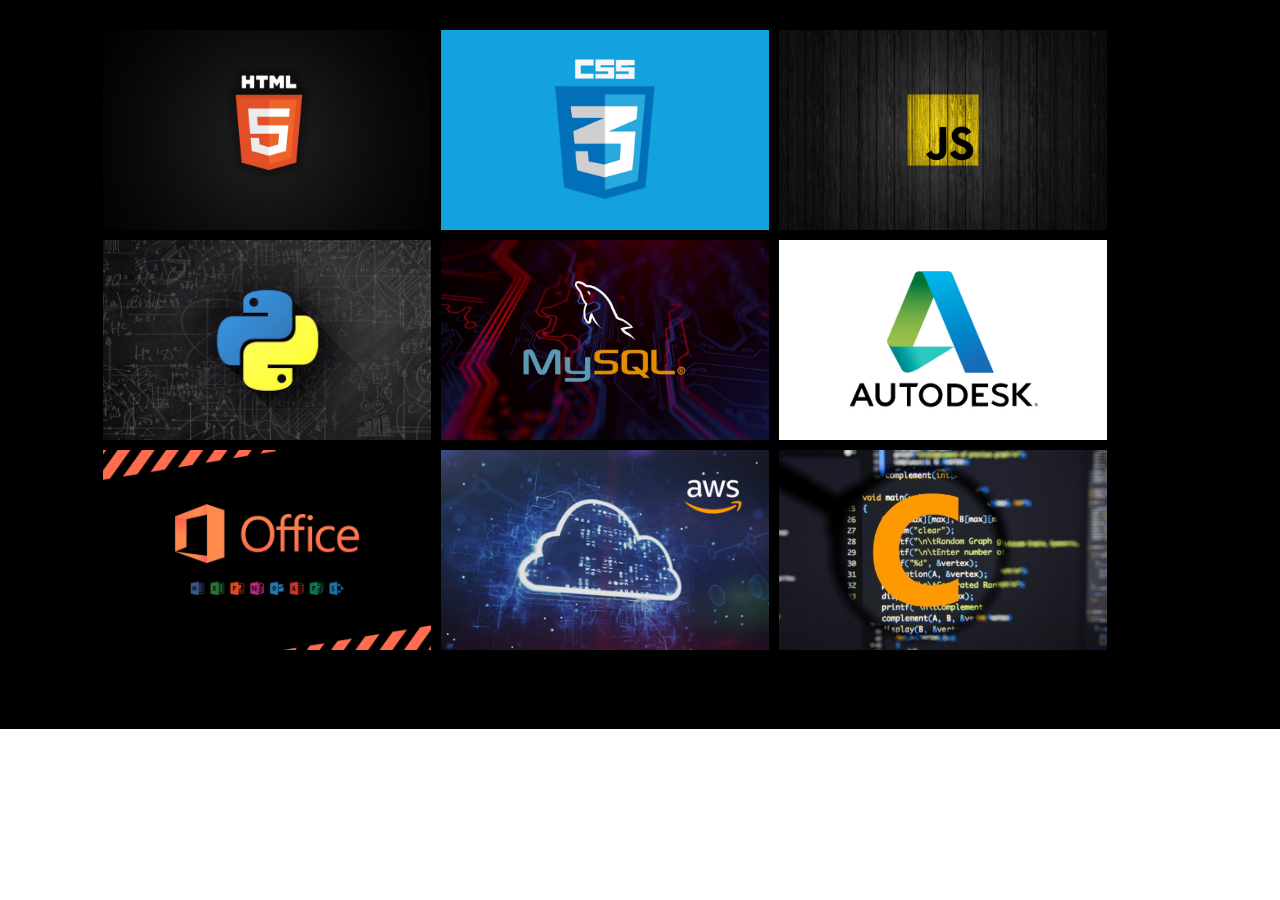
<file: dannyT/skills.html>
<!DOCTYPE html>
<html lang="en" dir="ltr">
      <head>
            <meta charset="utf-8">
            <title>Skills</title>
            <link rel="stylesheet" href="style.css">
      </head>
      <body>
            <section class="skill-gallery">
                  <div class="container">
                        <div class="info">
                              <div class="image-group padding-right animate-left">
                                    <img src="images/skills-1.jpg" alt="">
                                    <img src="images/skills-2.jpg" alt="">
                                    <img src="images/skills-3.jpeg" alt="">
                                    <img src="images/skills-4.jpg" alt="">
                                    <img src="images/skills-5.jpg" alt="">
                                    <img src="images/skills-6.jpg" alt="">
                                    <img src="images/skills-7.png" alt="">
                                    <img src="images/skills-8.jpg" alt="">
                                    <img src="images/skills-9.jpg" alt="">
                              </div>
                        </div>
                  </div>
            </section>
      </body>
</html>
</file>
<file: dannyT/style.css>
@import url('https://fonts.googleapis.com/css?family=Cabin|Herr+Von+Muellerhoff|Source+Sans+Pro:400,900&display=swap');
/*Global styles*/
*,
*::before,
*::after{
    margin: 0;
    padding: 0;
    box-sizing: border-box;
}

:root{
    --main-font: 'Source Sans Pro', sans-serif;
    --secondary-font: 'Herr Von Muellerhoff', cursive;
    --body-font: 'Cabin', sans-serif;
    --main-font-color-dark: #252525;
    --secondary-font-color: #d50505;
    --body-font-color: #515151;
}

html{
      font-family: var(--body-font);
      font-size: 10px;
      color: var(--body-font-color);
      scroll-behavior: smooth;
}

body{
      overflow-x: hidden;
}
section{
      padding: 3.9rem 0;
      overflow: hidden;
}

img{
      width: 100%;
      max-width: 100%;
}

a{
      text-decoration: none;
}

p{
      font-size: 1.6rem;
}

.container{
      width:100%;
      max-width:122.5rem;
      margin: 0 auto;
      padding: 0 2.4rem;
}

/* header*/
header{
      width: 100%;
      position: absolute;
      top: 0;
      left: 0;
      z-index: 1;
      background-image: linear-gradient(to bottom, rgba(0,0,0,.5), transparent);
}
.nav{
      height: 7.2rem;
      display: flex;
      align-items: center;
      justify-content: center;
}

.menu-toggle{
      color: #fff;
      font-size: 2.2rem;
      position: absolute;
      top: 50%;
      transform: translateY(-50%);
      right:2.5rem;
      cursor:pointer;
      z-index: 1500;
}

.fa-times{
      display: none;
}

.nav-list{
      list-style: none;
      position: fixed;
      top: 0;
      left: 0;
      width: 80%;
      height: 100vh;
      background-color: var(--main-font-color-dark);
      padding: 4.4rem;
      display: flex;
      flex-direction: column;
      justify-content: space-around;
      z-index: 1250;
      transform: translateX(-100%);
      transition: transform .5s;
}

 .nav::before{
      content: ' ';
      position: fixed;
      top: 0;
      left: 0;
      width: 100vw;
      height: 100vh;
      background-color: rgba(0,0,0,.8);
      z-index: 1000;
      opacity: 0;
      transform: scale(0);
      transition: opacity .5s;
 }

 .open .fa-times{
      display: block;
 }

 .open .fa-bars{
      display: none;
 }

.open .nav-list{
      transform: translateX(0);
}

.open .nav::before{
      opacity: 1;
      transform: scale(1);
}

.nav-item{
      border-bottom: 2px solid rgba(255,255,255,.3);
}

.nav-link{
      display: block;
      color: #fff;
      text-transform: uppercase;
      font-size:1.6rem;
      letter-spacing: 2px;
      margin-right: -2px;
      transition: color .5s;
}

.nav-link:hover{
      color: var(--secondary-font-color);
}

/*Hero*/
.hero{
      width: 100%;
      height: 100vh;
      background: url("images/hero.jpg") center no-repeat;
      background-size: cover;
      display: flex;
      align-items: center;
      text-align: center;
}

.sub-headline{
      font-size: 8.5rem;
      font-family: var(--secondary-font);
      color: var(--secondary-font-color);
      font-weight: 100;
      line-height: .4;
      letter-spacing: 2px;
      opacity: 0;
      animation: fadeUp .5s forwards;
      animation-delay: .5s;
}

.first-letter{
      text-transform: uppercase;
      font-size: 10.3rem;
}

.headline{
      color: #fff;
      font-size: 3.7rem;
      font-family: var(--main-font);
      text-transform: uppercase;
      font-weight: 900;
      letter-spacing: .5rem;
      margin-right: -.5rem;
      animation: scale .5s forwards;
}

.separator{
      display: flex;
      align-items: center;
      justify-content: center;
}

.line{
      width: 100%;
      max-width: 8.4rem;
      height: .25rem;
      background-color: #fff;
      position: relative;
      opacity: 0;
      animation: grow 2s forwards;
      animation-delay: .9s;
}

.line-right::before,
.line-left::before{
      content: ' ';
      position: absolute;
      top: 50%;
      transform: translateY(-50%);
      border: .6rem solid transparent;
      opacity: 0;
      animation: grow .5s forwards;
      animation-delay: 1.2s;
}

.line-right::before{
      border-right-color: #fff;
      right: 0;
}

.line-left::before{
      border-left-color: #fff;
      left: 0;
}

.asterisk{
      font-size: 1.2rem;
      color: var(--secondary-font-color);
      margin: 0 1.6rem;
      opacity: 0;
      animation: spin .5s forwards;
      animation-delay: .7s;
}

.single-animation{
      opacity: 0;
      animation: fadeDown .5s forwards;
      animation-delay: 1.5s;
}

.headline-description h5{
      color: #fff;
      font-size: 1.4rem;
      font-weight: 100;
      text-transform: uppercase;
      margin-bottom: 1.2rem;
      letter-spacing: 3px;
      margin-right: -3px;
}

.btn{
      display: inline-block;
      text-transform: uppercase;
      letter-spacing: 2px;
      margin-right: -2px;
}

.cta-btn{
      font-size: 1.1rem;
      background-color: #fff;
      padding: .9rem 1.8rem;
      color: var(--body-font-color);
      border-radius: .4rem;
      transition: background-color .5s;
}

.cta-btn:hover,
.cta-btn:focus{
      color: #fff;
      background-color: var(--secondary-font-color);
}

/*Discover My Story*/
.global-headline{
      text-align: center;
      margin-top: 3.9rem;
}

.discover-my-story .global-headline{
      margin-top: 6.9rem;
}

.global-headline .asterisk{
      color: var(--body-font-color);
      margin: 2.4rem 0;
}

.headline-dark{
      color: var(--main-font-color-dark);
      letter-spacing: .7rem;
      margin-right: -.7rem;
}

.global-headline .sub-headline{
      letter-spacing: -1px;
      line-height: .42;
}

.info{
      text-align: center;
}

.description{
      margin-bottom: 3rem;
}

.description p{
      line-height: 1.6;
      margin-bottom: 2.4rem;
}

.body-btn{
      font-size: 1.5rem;
      color: var(--secondary-font-color);
      position: relative;
      transition: color .5s;
}

.body-btn::before{
      content: ' ';
      position: absolute;
      left: 0;
      bottom: -3px;
      width: 100%;
      height: 2px;
      background-color: var(--secondary-font-color);
      transition: background-color .5s;
}

.body-btn:hover,
.body-btn:focus{
      color: var(--main-font-color-dark);
}

.body-btn:hover::before,
.body-btn:focus::before{
      background-color: var(--main-font-color-dark);
}

/*Skills*/
.skills{
      background: url("images/skills.jpg") center no-repeat;
      background-size: cover;
}

.between{
      min-height: 65vh;
      display: flex;
      align-items: center;
}
/*Skill Gallery*/
.skill-gallery .image-group{
      display: grid;
      grid-template-columns: repeat(3, 1fr);
      grid-gap: 1.0rem;
}
.skill-gallery img{
      float: left;
      width: 100%;
      max-width: 400px;
      height: auto;
      height: 200px;
      object-fit: cover;
}
.skill-gallery{
      padding-top: 3rem;
      margin-bottom: 0;
      display: flex;
      flex-wrap: wrap;
      background-color:rgb(0, 0, 0);
}
/*Discover me*/
.image-group{
      display: grid;
      grid-template-columns: repeat(2, 1fr);
      grid-gap: 1.5rem;
}

.discover-me{
      padding-top: 3rem;
      margin-bottom: 0;
}

/*Perfect Blend*/
.portfolio{
      background: url("images/portfoliobg.jpg") center no-repeat;
      background-size: cover;
}

/*footer*/
footer{
      padding: 7.9rem 0;
      background-color: #121212;
      color: #fff;
      text-align: center;
      position: relative;
}

.back-to-top{
      width: 7rem;
      height: 7rem;
      background-color: #121212;
      position: absolute;
      top: -3rem;
      left: 50%;
      transform: translateX(-50%);
      border-radius: 50%;
}

.back-to-top i{
      display: block;
      color: #fff;
      font-size: 2rem;
      padding: 2rem;
      animation: up 2s infinite;
}

.footer-content{
      overflow: hidden;
}

.footer-content h4{
      font-size: 1.9rem;
      text-transform: uppercase;
      font-weight: 100;
      letter-spacing: 3px;
      margin-bottom: 3rem;
}

.footer-content .asterisk{
      margin: 2.4rem 0;
}

.footer-content-about{
      margin-bottom: 5.4rem;
}

.footer-content-about p{
      line-height: 2;
}

.social-icons{
      list-style: none;
      margin-bottom: 5.4rem;
      display: flex;
      justify-content: center;
}

.social-icons i{
      font-size: 2rem;
      color: #fff;
      padding: .8rem 2rem;
      opacity: .5;
      transition: color .5s;
}

.social-icons i:hover,
.social-icons i:focus{
      color: var(--secondary-font-color);
}


/*Media Queries*/
@media screen and (min-width: 900px) {
      section{
            padding: 7.9rem;
      }

      .menu-toggle{
            display:none;
      }

      .nav{
            justify-content: space-between;
      }

      .nav-list{
            position: initial;
            width: initial;
            height: initial;
            background-color: transparent;
            padding:0;
            justify-content: initial;
            flex-direction: row;
            transform: initial;
            transition: initial;
      }

      .nav-item{
            margin: 0 2.4rem;
            bottom: none;
      }

      .nav-item: last-child{
            margin-right:0;
      }

      .nav-link{
            font-size: 1.3rem;
      }

      .active{
            position: relative;
      }

      .active::before{
            content: ' ';
            position: absolute;
            width: 100%;
            height: 2px;
            background-color: #fff;
            left: 0;
            bottom: -3px;
      }

      .sub-headline{
            font-size: 10rem;
      }

      .first-letter{
            font-size: 12.2rem;
      }

      .headline{
            font-size: 4.7rem;
            letter-spacing: .8rem;
      }

      .line{
            max-width: 11.4rem;
      }

      .info{
            display: flex;
            align-items: center;
      }

      .info > div{
            flex:1;
      }

      .padding-right{
            padding-right: 7rem;
      }

      .footer-content{
            max-width: 77.5rem;
            margin: auto;
      }

      .footer-content-about{
            max-width: 51.3rem;
            margin:0 auto 5.4rem;
      }

      .footer-content-divider{
            display: flex;
            justify-content: center;
      }

      .social-media{
            width: 100%;
            max-width: 27.3rem;
            margin: 0 1rem;
      }

      .social-icons i{
            opacity: 1;
      }

}


/*Animations*/
@keyframes fadeUp {
      0%{
            transform: translateY(4rem);
      }
      100%{
            opacity: 1;
            transform: translateY(0);
      }
}
@keyframes scale {
      0%{
            transform: scale(2);
      }
      100%{
            opacity: 1;
            transform: scale(1);
      }
}

@keyframes grow {
      0%{
            width:0;
      }
      100%{
            opacity: 1;
            width:100%;
      }
}

@keyframes spin {
      0%{
            transform: rotate(0);
      }
      100%{
            opacity: 1;
            transform: rotate(-360deg);
      }
}

@keyframes fadeDown {
      0%{
            transform: translateY(-1rem);
      }
      100%{
            opacity: 1;
            transform: translateY(0);
      }
}

@keyframes up {
      0%{
            opacity: 0;
      }
      50%{
            opacity: 1;
      }
      100%{
            opacity: 0;
            transform: translateY(-1rem);
      }
}
</file>
